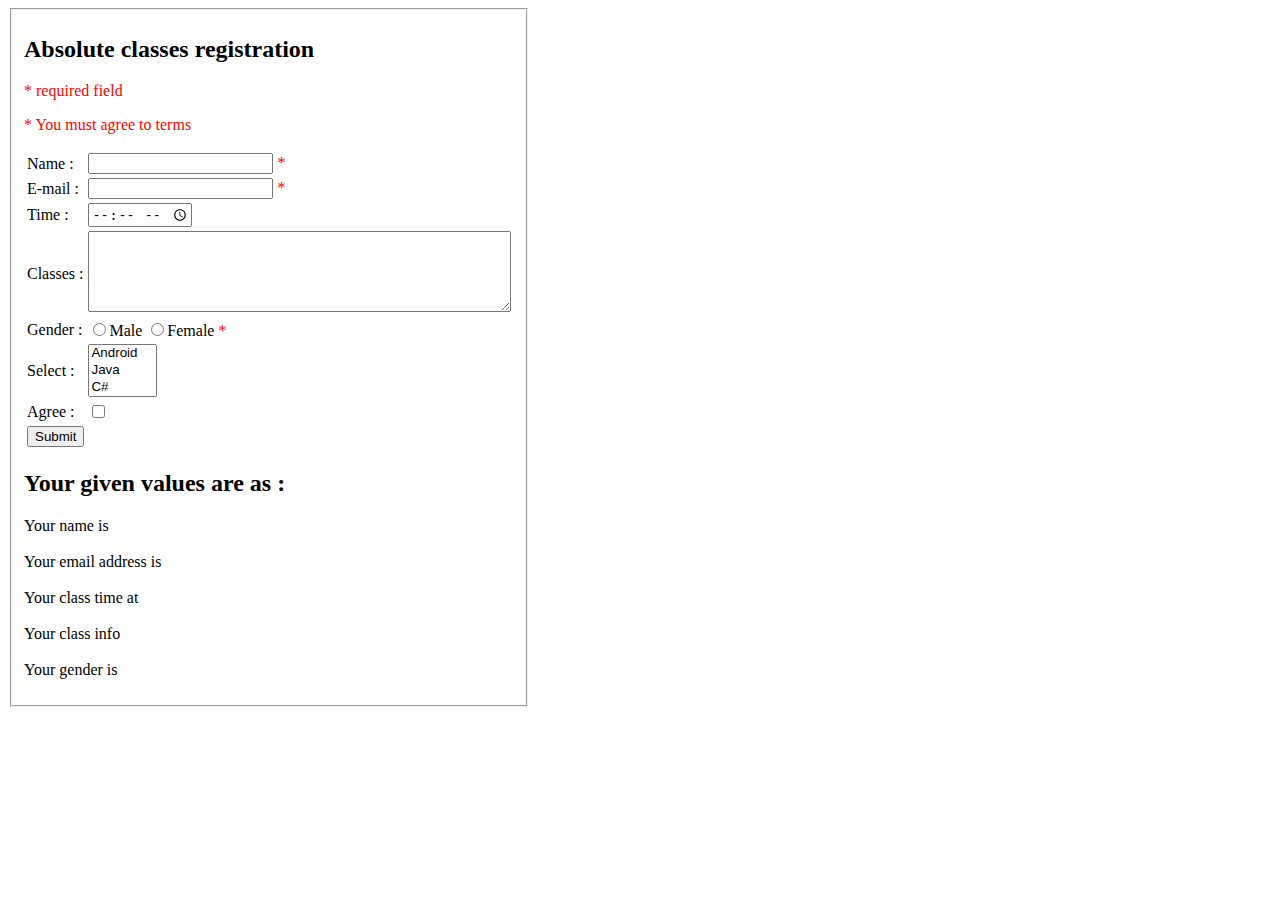
<file: 01. Design and validate this form using HTML/index.html>
<!DOCTYPE html>
<html lang="en">
<head>
    <meta charset="UTF-8">
    <meta http-equiv="X-UA-Compatible" content="IE=edge">
    <meta name="viewport" content="width=device-width, initial-scale=1.0">
    <title>Registration</title>
</head>
<body>
    <fieldset style="width: 100px;">

        <h2>Absolute classes registration</h2>
        <p style="color:red;">* required field</p>
        <p style="color:red;">* You must agree to terms</p>
        <form>
            <table>
                <tr>
                    <td>Name : </td>
                    <td>
                        <input type="text" required>
                        <span style="color:red;">*
                        </span>
                    </td>
                </tr>
                
                <tr>
                    <td>E-mail : </td>
                    <td>
                        <input type="email" required>
                        <span style="color:red">*
                        </span>
                    </td>
                </tr>
                
                <tr>
                    <td>Time : </td>
                    <td>
                        <input type="time" required>
                    </td>
                </tr>
    
                <tr>
                    <td>Classes : </td>
                    <td>
                        <textarea name="" id="" cols="50" rows="5"></textarea>
                    </td>
                </tr>
    
                <tr>
                    <td>Gender :</td>
                    
                    <td>
                        <input type="radio" name="MyGendar" required>Male
                        <input type="radio" name="MyGendar" required>Female
                        <span style="color: red;">*</span>
                    </td>
                </tr>
    
                <tr>
                    <td>Select : </td>
                    <td>
                        <select name="name" multiple size="3">
                            <option value="Android">Android</option>
                            <option value="Java">Java</option>
                            <option value="C#">C#</option>
                            <option value="Data Base">Data Base</option>
                        </select>
                    </td>
                </tr>
                <tr>
                    <td>Agree : </td>
                    <td>
                        <input type="checkbox">
                    </td>
                </tr>
                <tr>
                    <td>
                        <input type="submit" value="Submit">
                    </td>
                </tr>
    
            </table>
    
            
        </form>
        <h2>Your given values are as : </h2>
        <p>Your name is <br><br> Your email address is <br><br> Your class time at <br><br> Your class info <br><br> Your gender is </p>
    </fieldset>
    
</body>
</html>
</file>
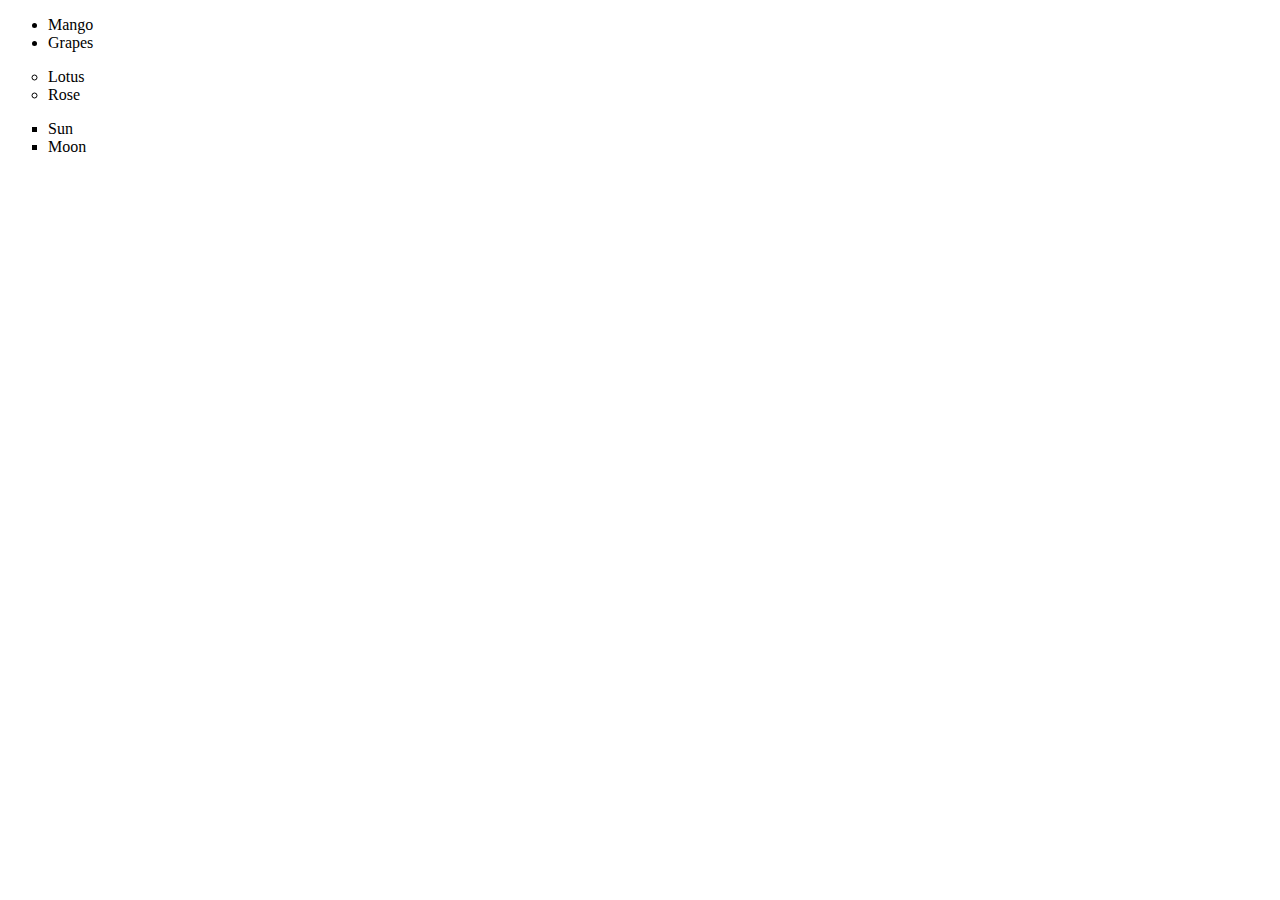
<file: 03.  Write HTML code to display various bullet types/index.html>
<!DOCTYPE html>
<html lang="en">
<head>
    <meta charset="UTF-8">
    <meta http-equiv="X-UA-Compatible" content="IE=edge">
    <meta name="viewport" content="width=device-width, initial-scale=1.0">
    <title>Document</title>
</head>
<body>
    <ul>
        <li>Mango</li>
        <li>Grapes</li>
    </ul>
    <ul type = circle>
        <li>Lotus</li>
        <li>Rose</li>
    </ul>
    <ul type = square>
        <li>Sun</li>
        <li>Moon</li>
    </ul>
    
</body>
</html>
</file>
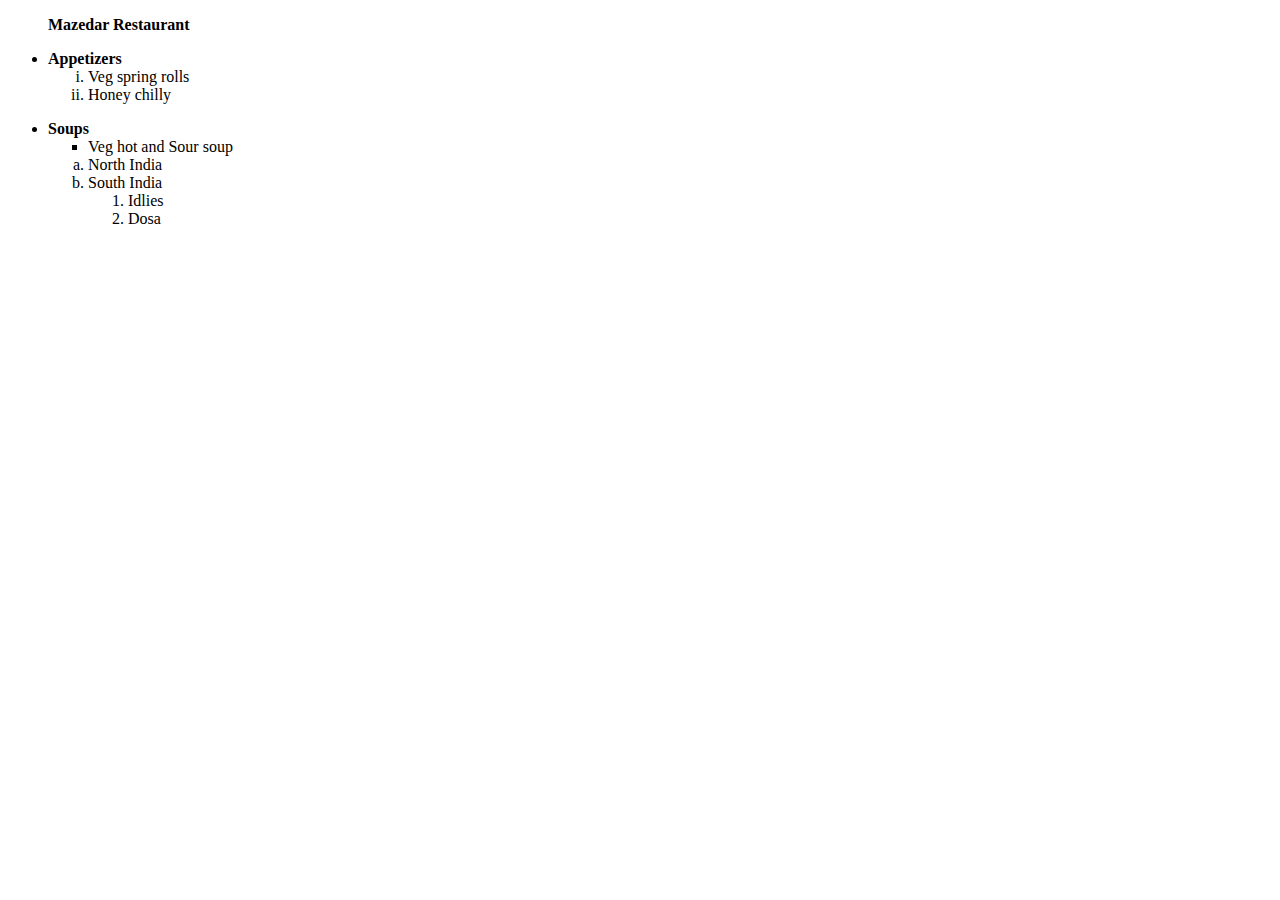
<file: 04. Give HTML code for the following output/index.html>
<!DOCTYPE html>
<html lang="en">
<head>
    <meta charset="UTF-8">
    <meta http-equiv="X-UA-Compatible" content="IE=edge">
    <meta name="viewport" content="width=device-width, initial-scale=1.0">
    <title>Document</title>
</head>
<body>
    
    <ul type="none">
        <li><b>Mazedar Restaurant</b></li>
    </ul>
    <ul>
        <li><b>Appetizers</b>
            <ol type="i">
                <li>Veg spring rolls</li>
                <li>Honey chilly</li>
            </ol>
        </li>
    </ul>
    <ul>
        <li>
            <b>Soups</b>
            <ul type="square">
                <li>Veg hot and Sour soup</li>
            </ul>
            <ol type="a">
                <li>North India</li>
                <li>South India
                    <ol type="1">
                        <li>Idlies</li>
                        <li>Dosa</li>
                    </ol>
                </li>
            </ol>
        </li>
    </ul>
</body>
</html>
</file>
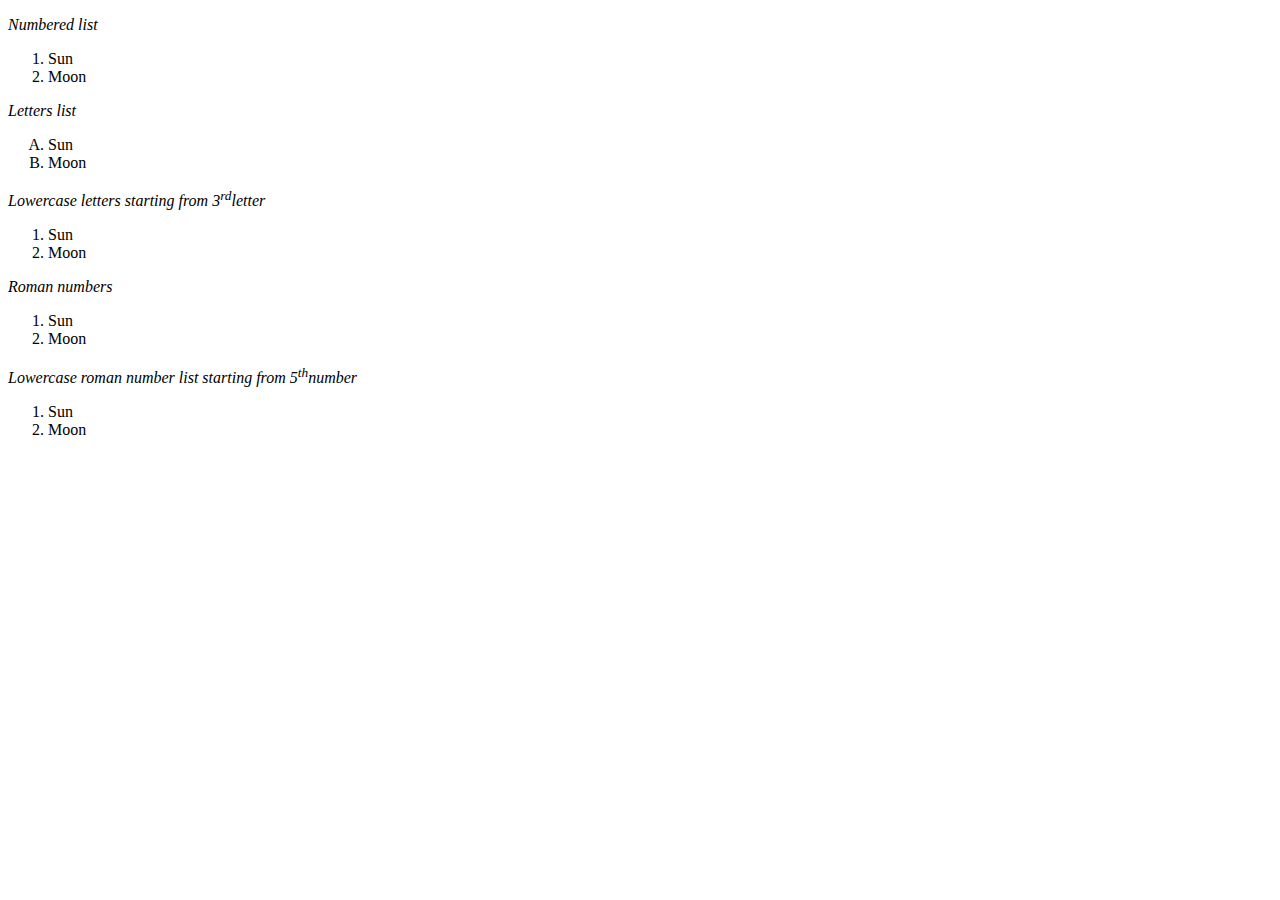
<file: 05. Write HTML code to display the ordered list/index.html>
<!DOCTYPE html>
<html lang="en">
<head>
    <meta charset="UTF-8">
    <meta http-equiv="X-UA-Compatible" content="IE=edge">
    <meta name="viewport" content="width=device-width, initial-scale=1.0">
    <title>Document</title>
</head>
<body>
    <p><i>Numbered list</i></p>
    <ol type="1">
        <li>Sun</li>
        <li>Moon</li>
    </ol>
    <p><i>Letters list</i></p>
    <ol type="A">
        <li>Sun</li>
        <li>Moon</li>
    </ol>
    <p><i>Lowercase letters starting from 3<sup>rd</sup>letter</i></p>
    <ol type="1">
        <li>Sun</li>
        <li>Moon</li>
    </ol>
    <p><i>Roman numbers</i></p>
    <ol type="1">
        <li>Sun</li>
        <li>Moon</li>
    </ol>
    <p><i>Lowercase roman number list starting from 5<sup>th</sup>number</i></p>
    <ol type="1">
        <li>Sun</li>
        <li>Moon</li>
    </ol>
</body>
</html>
</file>
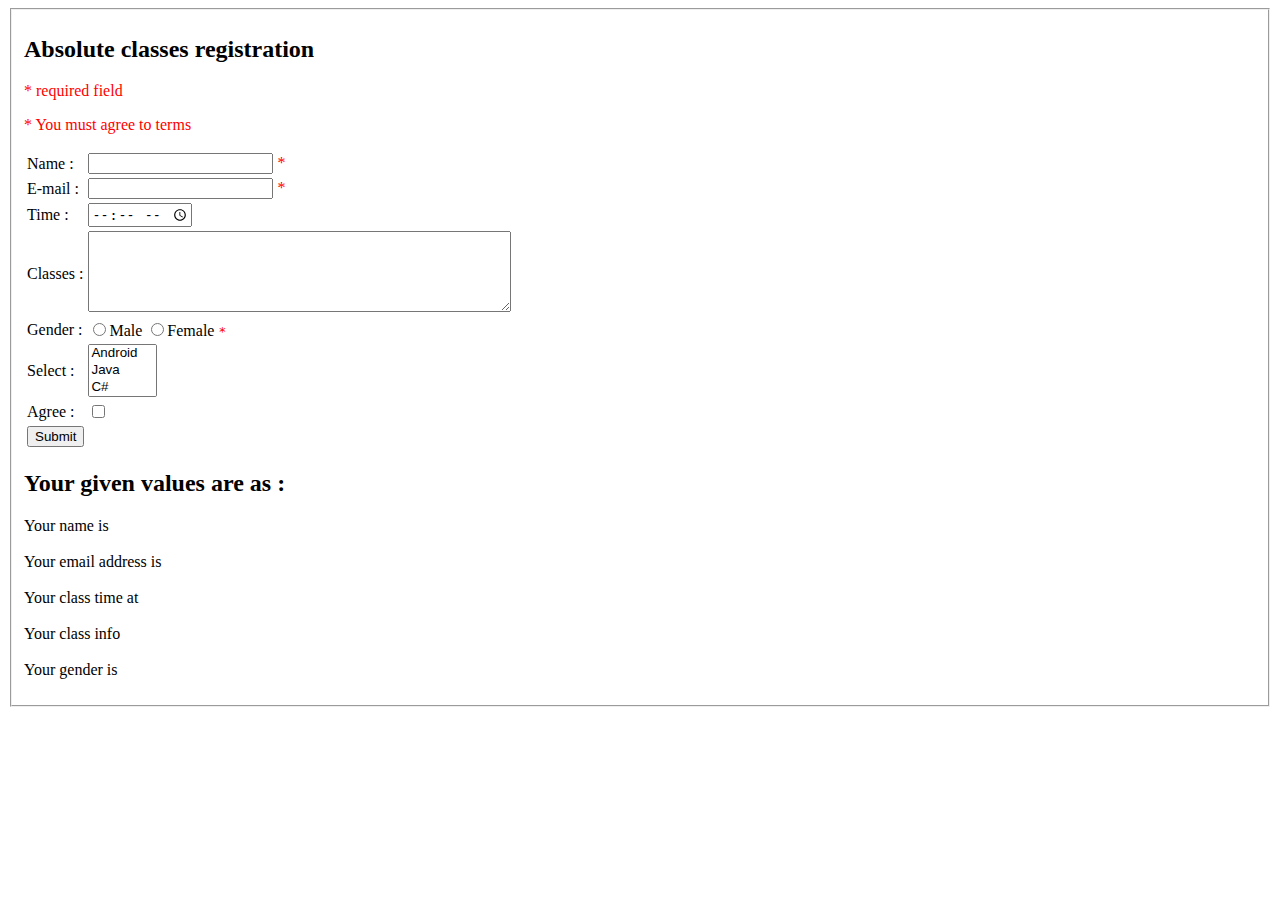
<file: 1. Design and validate this form using HTML/index.html>
<!DOCTYPE html>
<html lang="en">
<head>
    <meta charset="UTF-8">
    <meta http-equiv="X-UA-Compatible" content="IE=edge">
    <meta name="viewport" content="width=device-width, initial-scale=1.0">
    <title>Registration</title>
</head>
<body>
    <fieldset>

        <h2>Absolute classes registration</h2>
        <p style="color:red;">* required field</p>
        <p style="color:red;">* You must agree to terms</p>
        <form>
            <table>
                <tr>
                    <td>Name : </td>
                    <td>
                        <input type="text" required>
                        <span style="color:red;">*
                        </span>
                    </td>
                </tr>
                
                <tr>
                    <td>E-mail : </td>
                    <td>
                        <input type="email" required>
                        <span style="color:red">*
                        </span>
                    </td>
                </tr>
                
                <tr>
                    <td>Time : </td>
                    <td>
                        <input type="time" required>
                    </td>
                </tr>
    
                <tr>
                    <td>Classes : </td>
                    <td>
                        <textarea name="" id="" cols="50" rows="5"></textarea>
                    </td>
                </tr>
    
                <tr>
                    <td>Gender :</td>
                    
                    <td>
                        <input type="radio" name="MyGendar" required>Male
                        <input type="radio" name="MyGendar" required>Female
                        <samp style="color: rgb(255, 5, 5);">*</samp>
                    </td>
                </tr>
    
                <tr>
                    <td>Select : </td>
                    <td>
                        <select name="name" multiple size="3">
                            <option value="Android">Android</option>
                            <option value="Java">Java</option>
                            <option value="C#">C#</option>
                            <option value="Data Base">Data Base</option>
                        </select>
                    </td>
                </tr>
                <tr>
                    <td>Agree : </td>
                    <td>
                        <input type="checkbox">
                    </td>
                </tr>
                <tr>
                    <td>
                        <input type="submit" value="Submit">
                    </td>
                </tr>
    
            </table>
    
            
        </form>
        <h2>Your given values are as : </h2>
        <p>Your name is <br><br> Your email address is <br><br> Your class time at <br><br> Your class info <br><br> Your gender is </p>
    </fieldset>
    
</body>
</html>
</file>
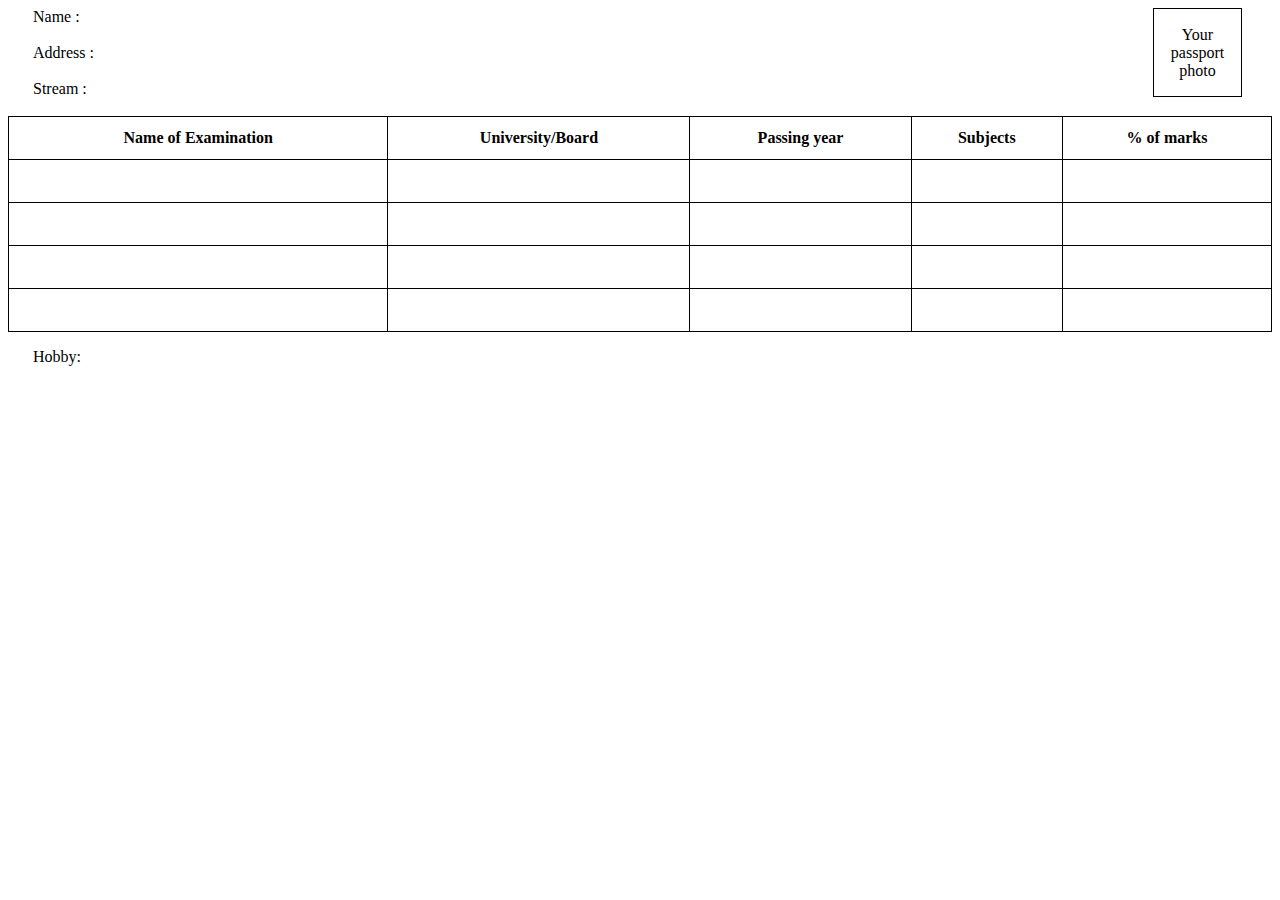
<file: 13. Write about different types of image map. Now design the form given below using HTML code. Write down code with proper output/index.html>
<!DOCTYPE html>
<html lang="en">
<head>
    <meta charset="UTF-8">
    <meta http-equiv="X-UA-Compatible" content="IE=edge">
    <meta name="viewport" content="width=device-width, initial-scale=1.0">
    <title>Document</title>
    <style>
        table, th, td {
          border: 1px solid black;
          border-collapse: collapse;
          height: 40px;
        }
        .box{
            border: 1px solid black;
            height: 85px;
            width: 85px;
        }
        </style>
</head>
<body>
    <div style="display: grid; grid-template-columns: 2fr 2fr;">
        <div style="padding-left: 25px;">
            <div>Name : </div><br>
            <div>Address : </div><br>
            <div>Stream : </div>
        </div>
        <div align = right style="padding-right: 30px;">
            <!-- <div>
                <img src="image.jpg" alt="HTML5 Icon" style="float:left;  width: 100px;;height: 100px;" >
            </div> -->
            <div>
                <table>
                    <tr>
                        <td class="box" style="text-align: center; ">Your passport photo</td>
                    </tr>
                </table>
            </div>
            
        </div>
    </div>
    <br >
    <div >
        <table style="width: 100%; height: 10px; ">
            <tr>
                <th>Name of Examination</th>
                <th>University/Board</th>
                <th>Passing year</th>
                <th>Subjects</th>
                <th>% of marks</th>
            </tr>
            <tr>
                <td></td>
                <td></td>
                <td></td>
                <td></td>
                <td></td>
            </tr>
            <tr>
                <td></td>
                <td></td>
                <td></td>
                <td></td>
                <td></td>
            </tr>
            <tr>
                <td></td>
                <td></td>
                <td></td>
                <td></td>
                <td></td>
            </tr>
            <tr>
                <td></td>
                <td></td>
                <td></td>
                <td></td>
                <td></td>
            </tr>
        </table>
        <p style="padding-left: 25px;">

            Hobby: 
        </p>
    </div>
</body>
</html>
</file>
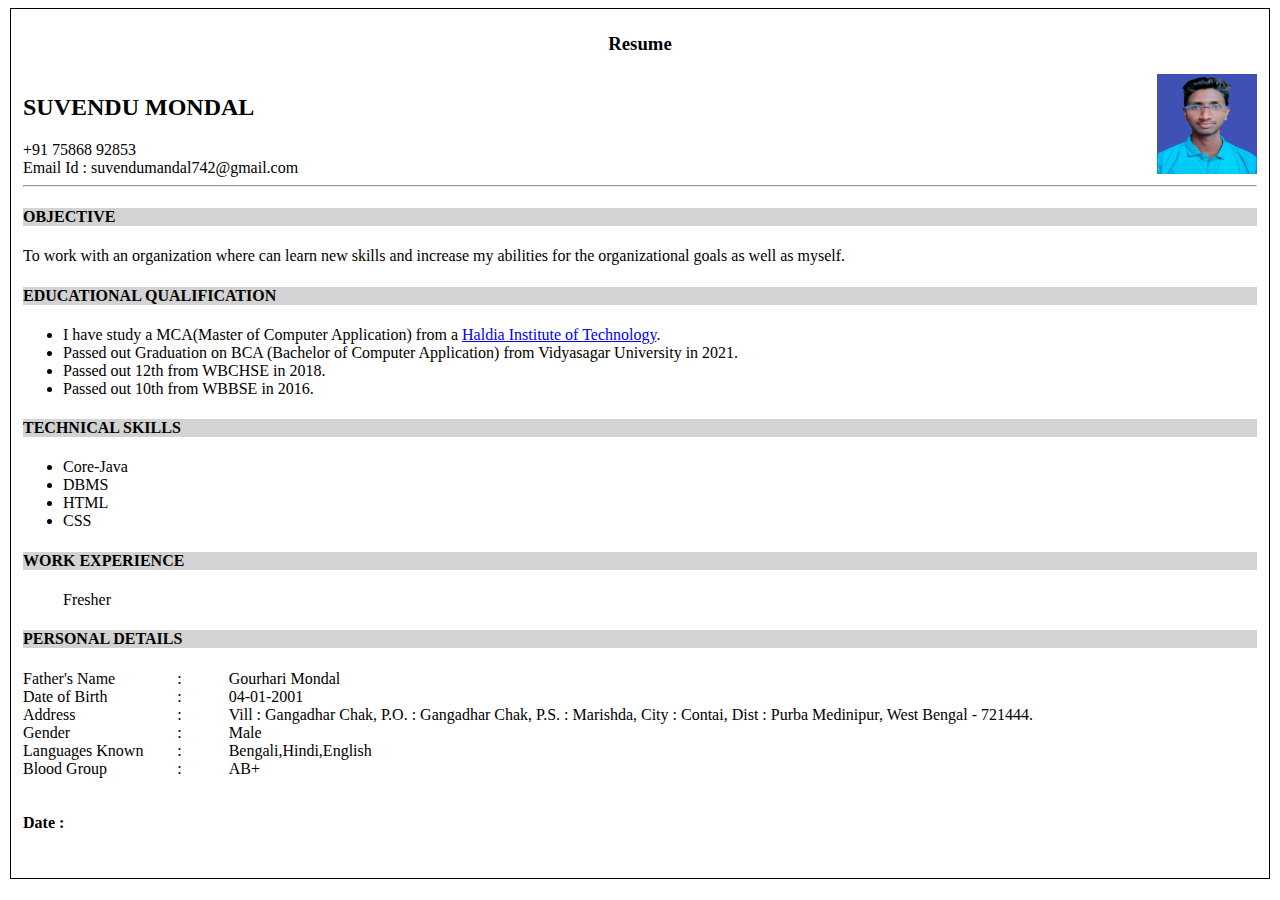
<file: Resume/resume.html>
<!DOCTYPE html>
<html lang="en">
<head>
    <meta charset="UTF-8">
    <meta http-equiv="X-UA-Compatible" content="IE=edge">
    <meta name="viewport" content="width=device-width, initial-scale=1.0">
    <title>Document</title>
    

</head>
<body >
    <fieldset  style="border: 1px solid black; ">
        <h3 align="center">Resume</h3>
        <div style="display: grid; grid-template-columns: 2fr 2fr;">
            <div>
                <h2>SUVENDU MONDAL</h2>
                <div>+91 75868 92853</div>
                <div>Email Id : suvendumandal742@gmail.com</div>
            </div>
            <div>
                <img src="/Resume/IMG_20220315_133457.png" alt="" width="100px" height="100px" align="right">
            </div>
        </div>
        <hr>
        <div>
            <h4 style="background-color: lightgray;">OBJECTIVE</h4>
            <p>To work with an organization where can learn new skills and increase my abilities for the organizational goals as well as myself.</p>
        </div>
        <div>
            <h4 style="background-color: lightgray;">EDUCATIONAL QUALIFICATION</h4>
            <ul>
                <li>I have study a MCA(Master of Computer Application) from a <a href="https://hithaldia.ac.in/">Haldia Institute of Technology</a>.</li>
                <li>Passed out Graduation on BCA (Bachelor of Computer Application) from Vidyasagar University in 2021.</li>
                <li>Passed out 12th from WBCHSE in 2018.</li>
                <li>Passed out 10th from WBBSE in 2016. </li>
            </ul>
        </div>
        <div>
            <h4 style="background-color: lightgray;">TECHNICAL SKILLS</h4>
            <ul>
                <li>Core-Java</li>
                <li>DBMS</li>
                <li>HTML</li>
                <li>CSS</li>
            </ul>
        </div>
        <div>
            <h4 style="background-color: lightgray;">WORK EXPERIENCE</h4>
            <ul type="none">
                <li>Fresher</li>
            </ul>
        </div>
        <div>
            <h4 style="background-color: lightgray;">PERSONAL DETAILS</h4>

        </div>
        <div style="display: grid; grid-template-columns: 0.3fr 0.1fr 2fr;">
            <div>Father's Name</div>
            <div>:</div>
            <div>Gourhari Mondal</div>
        </div>
        <div style="display: grid; grid-template-columns: 0.3fr 0.1fr 2fr;">
            <div>Date of Birth</div>
            <div>:</div>
            <div>04-01-2001</div>
        </div>
        <div style="display: grid; grid-template-columns: 0.3fr 0.1fr 2fr;">
            <div>Address</div>
            <div>:</div>
            <div>Vill : Gangadhar Chak, P.O. : Gangadhar Chak, P.S. : Marishda, City : Contai, Dist : Purba Medinipur, West Bengal - 721444.</div>
        </div>
        <div style="display: grid; grid-template-columns: 0.3fr 0.1fr 2fr;">
            <div>Gender</div>
            <div>:</div>
            <div>Male</div>
        </div>
        <div style="display: grid; grid-template-columns: 0.3fr 0.1fr 2fr;">
            <div>Languages Known</div>
            <div>:</div>
            <div>Bengali,Hindi,English</div>
        </div>
        <div style="display: grid; grid-template-columns: 0.3fr 0.1fr 2fr;">
            <div>Blood Group </div>
            <div>:</div>
            <div>AB+</div>
        </div>
        <br><br>
        
        <div><b>Date : </b></div>
        <br><br>
            
        

    </fieldset>

    
</body>
</html>
</file>
